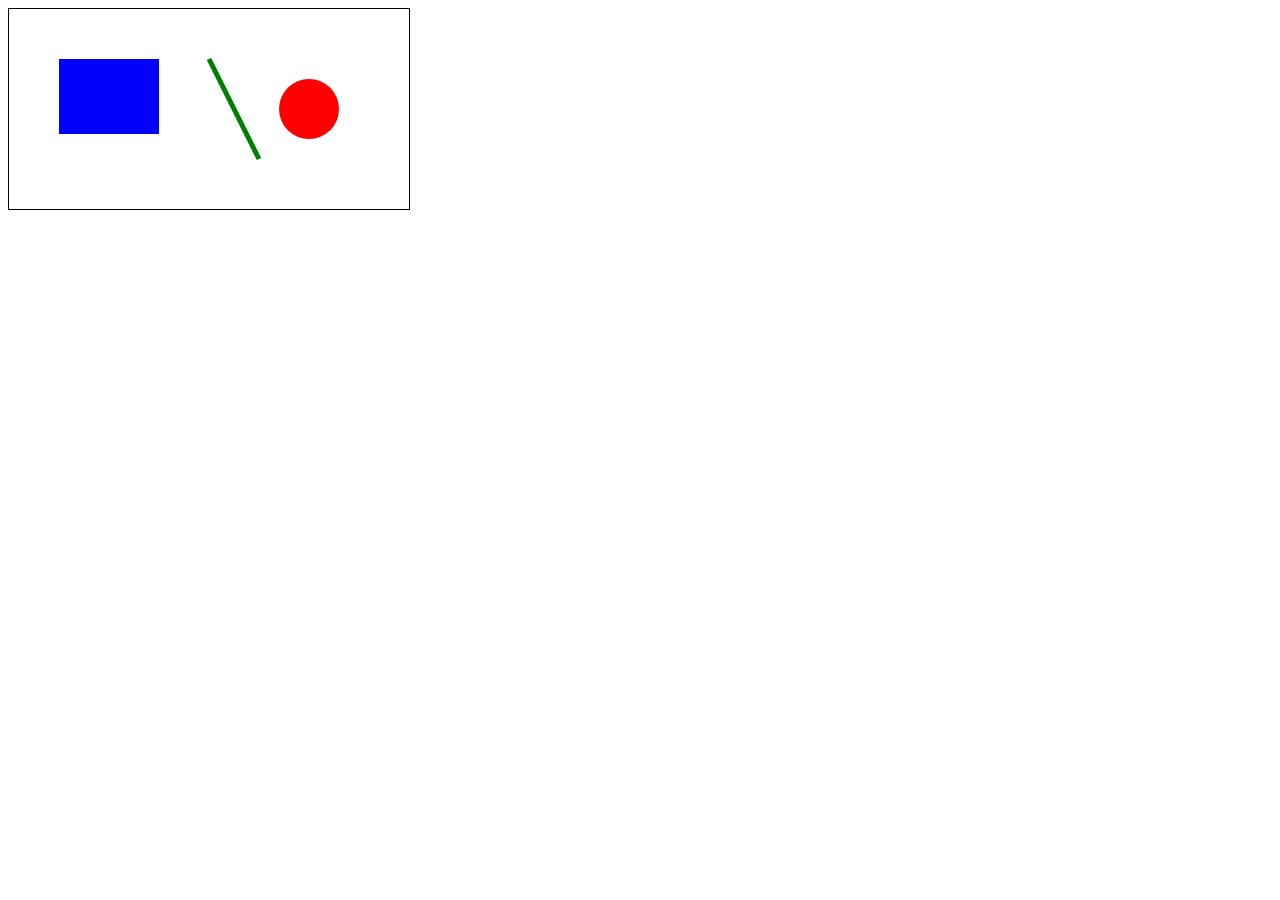
<file: src/index.html>
<!DOCTYPE html>
<html lang="en">
<head>
    <meta charset="UTF-8">
    <meta name="viewport" content="width=device-width, initial-scale=1.0">
    <title>Canvas Example</title>
    <style>
        canvas {
            border: 1px solid #000;
        }
    </style>
</head>
<body>
    <canvas id="myCanvas" width="400" height="200"></canvas>

    <script>
        // Get the canvas element and its context
        const canvas = document.getElementById('myCanvas');
        const ctx = canvas.getContext('2d');

        // Draw a rectangle
        ctx.fillStyle = 'blue';
        ctx.fillRect(50, 50, 100, 75);

        // Draw a circle
        ctx.beginPath();
        ctx.arc(300, 100, 30, 0, 2 * Math.PI);
        ctx.fillStyle = 'red';
        ctx.fill();

        // Draw a line
        ctx.beginPath();
        ctx.moveTo(200, 50);
        ctx.lineTo(250, 150);
        ctx.strokeStyle = 'green';
        ctx.lineWidth = 5;
        ctx.stroke();
    </script>
</body>
</html>
</file>
